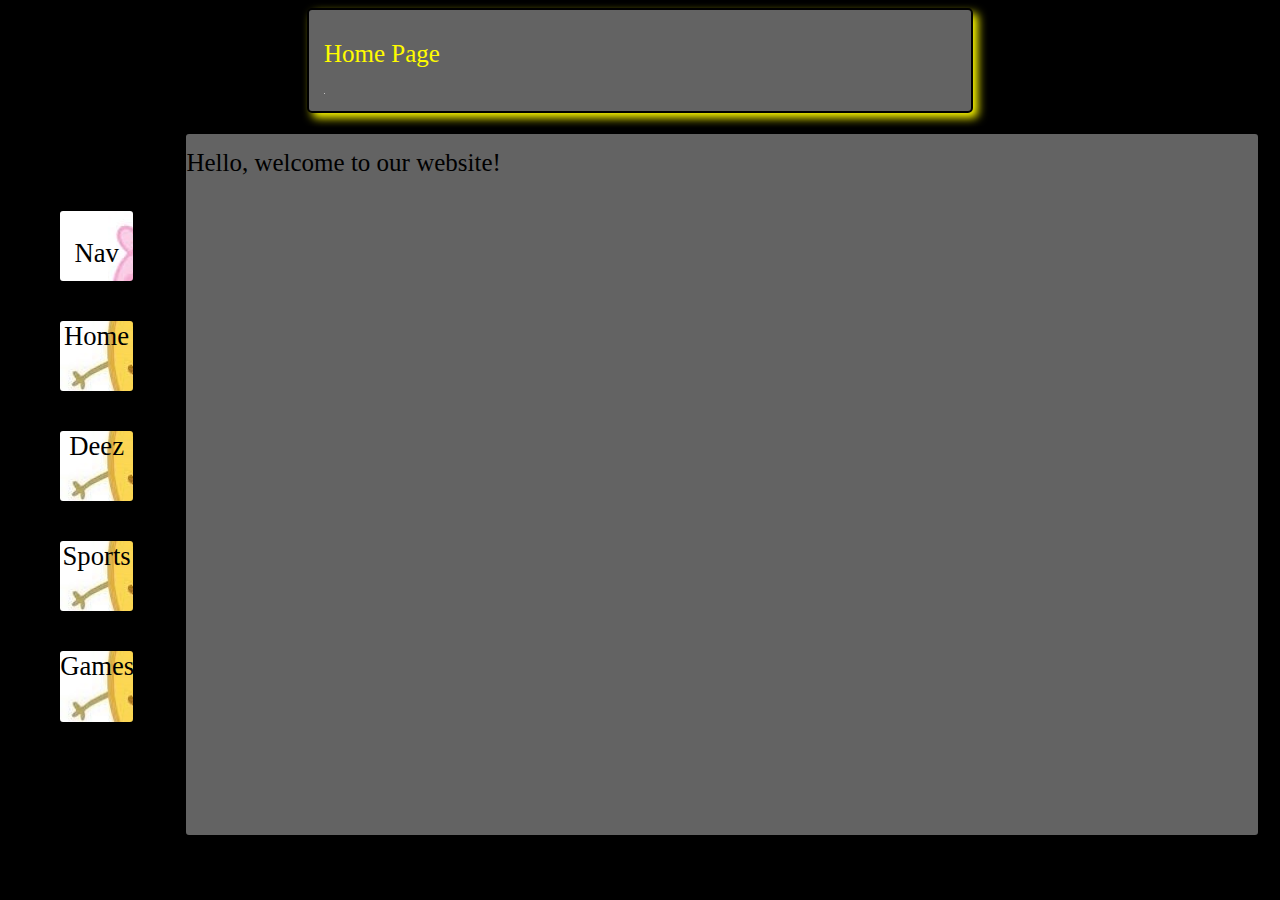
<file: index.html>
<html>
    <head>
        <title>Home</title>
        <link rel="stylesheet" href="scripts/css/style.css">
    </head>
    <body>

        <div id="div1">
            <p id="p1">Home Page</p>
            <a href="hidden.html">
                <img id = "h" alt="hidden" src="/Images/h.png"
                width=1 height="1">
            </a>
        </div><br>
        <table id="table1">
            <tr>
                <td id="td1">
                    <div id="div02">
                        <p id="p2">Nav</p>
                    </div> <br><br>
                    <a href="index.html" class="nav-link"><div id="div2">Home</div></a>
                    <br><br>
                    <a href="deez.html" class="nav-link"><div id="div2">Deez</div></a>
                    <br><br>                    
                    <a href="sports.html" class="nav-link"><div id="div2">Sports</div></a>
                    <br><br>                    
                    <a href="games.html" class="nav-link"><div id="div2">Games</div></a>
                    <br><br>
                </td>
                <td id="td2">
                    <div id="div3">
                        <p id="p1">Hello, welcome to our website!</p>
                    </div>
                </td>
            </tr>
        </table>
    </body>
</html>
</file>
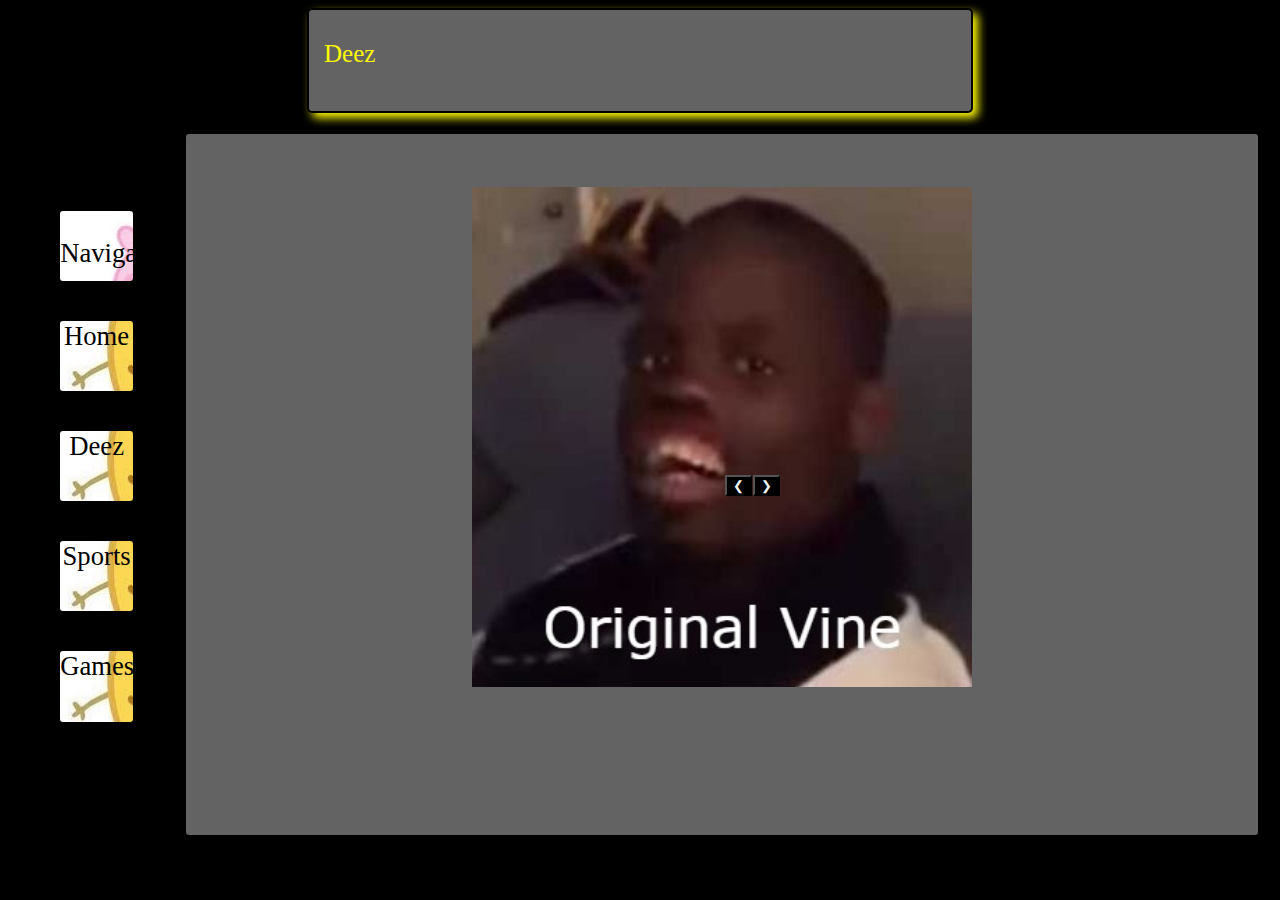
<file: deez.html>
<html>
    <head>
        <link rel = stylesheet href="/scripts/css/style.css">
        <title>Deez</title>
    </head>
    <body>
        <div id="div1">
            <p id="p1">Deez</p>
        </div><br>
        <table id="table1">
            <tr>
                <td id="td1">
                    <div id="div02">
                        <p id="p2">Navigation</p>
                    </div> <br><br>
                    <div id="div2"><a href="index.html"class="nav-link">Home</a></div>
                    <br><br>
                    <div id="div2"><a href="deez.html"class="nav-link">Deez</a></div>
                    <br><br>                    
                    <div id="div2"><a href="sports.html"class="nav-link">Sports</a></div>
                    <br><br>                    
                    <div id="div2"><a href="games.html"class="nav-link">Games</a></div>
                    <br><br>
                </td>
                <td id="td2">
                    <div id="div3">
                        <style>
                            .mySlides {display:none; margin-left:auto; margin-right: auto; margin-top: 5%;} 
                            #right-button{
                                position: absolute;
                                right: 500px;
                                top: 475px;
                                background-color: black;
                                color:whitesmoke
                            }
                            #left-button{
                                position: absolute;
                                left: 725px;
                                top: 475px;
                                background-color: black;
                                color:whitesmoke
                            }
                            #right-button:hover{
                                position: absolute;
                                right: 500px;
                                top: 475px;
                                color: red;
                                background-color: black;
                            }
                            #left-button:hover{
                                position: absolute;
                                left: 725px;
                                top: 475px;
                                color: red;
                                background-color: black;
                            }
                        </style>
                            <body>
                            
                            
                            <div class="w3-content w3-display-container">
                                <img class="mySlides" src="Images/og.jpg" style="width:500px" style="height:500px">
                                <img class="mySlides" src="Images/use.jpg" style="width:500px" style="height:500px">
                                <img class="mySlides" src="Images/shirt.jpg" style="width:500px" style="height:500px">
                                <img class="mySlides" src="Images/candleofdeez.png" style="width:500px" style="height:500px">
                            
                                <button id="left-button" onclick="plusDivs(-1)">&#10094;</button>
                                <button id="right-button" onclick="plusDivs(1)">&#10095;</button>
                            </div>
                            
                            <script>
                            var slideIndex = 1;
                            showDivs(slideIndex);
                            
                            function plusDivs(n) {
                                showDivs(slideIndex += n);
                            }
                            
                            function showDivs(n) {
                                var i;
                                var x = document.getElementsByClassName("mySlides");
                                if (n > x.length) {slideIndex = 1}
                                if (n < 1) {slideIndex = x.length}
                                for (i = 0; i < x.length; i++) {
                                x[i].style.display = "none";  
                                }
                                x[slideIndex-1].style.display = "block";  
                            }
                        </script>
                </td>
            </tr>
        </table>
    </body>
</html>
</file>
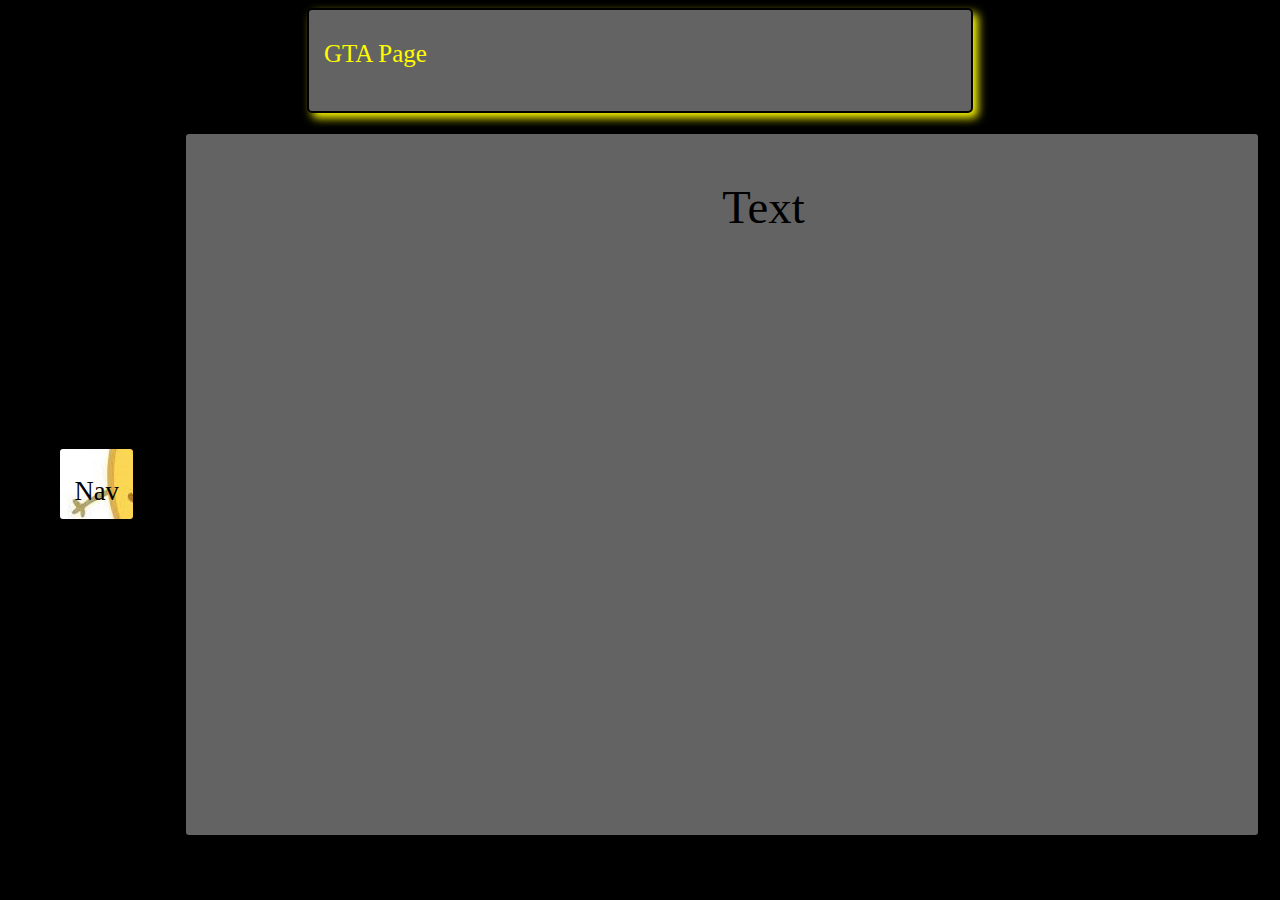
<file: game1.html>
<html>
    <head>
        <title>GTA</title>
        <link rel="stylesheet" href="scripts/css/style.css">
    </head>
    <body>

        <div id="div1">
            <p id="p1">GTA Page</p>
        </div><br>
        <table id="table1">
            <tr>
                <td id="td1">
                    <div id="div2">
                        <p id="p2">Nav</p>
                    </div>
                </td>
                <td id="td2">
                    <div id="div3">
                        <p id="p3">Text</p>
                    </div>
                </td>
            </tr>
        </table>
    </body>
</html>
</file>
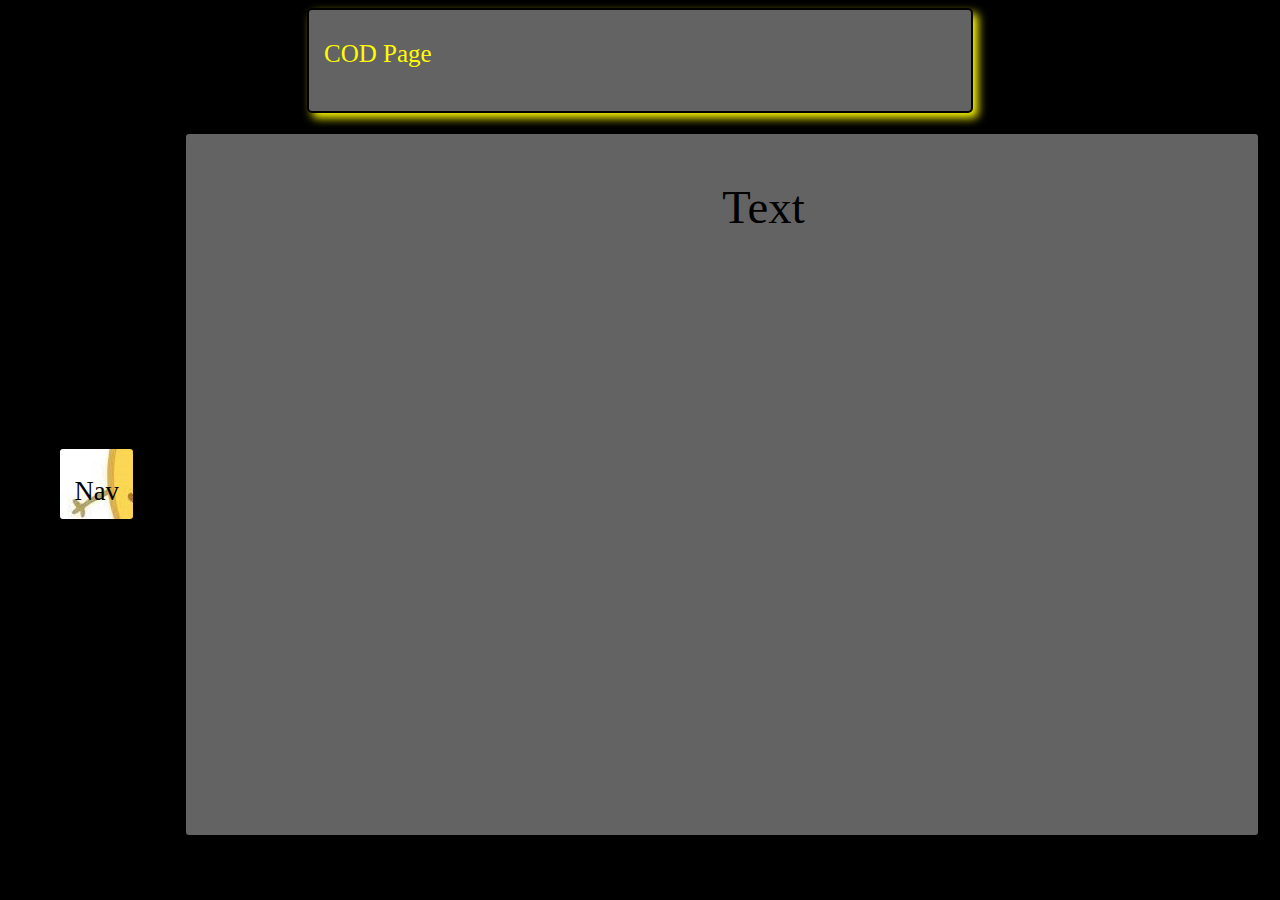
<file: game2.html>
<html>
    <head>
        <title>COD</title>
        <link rel="stylesheet" href="scripts/css/style.css">
    </head>
    <body>

        <div id="div1">
            <p id="p1">COD Page</p>
        </div><br>
        <table id="table1">
            <tr>
                <td id="td1">
                    <div id="div2">
                        <p id="p2">Nav</p>
                    </div>
                </td>
                <td id="td2">
                    <div id="div3">
                        <p id="p3">Text</p>
                    </div>
                </td>
            </tr>
        </table>
    </body>
</html>
</file>
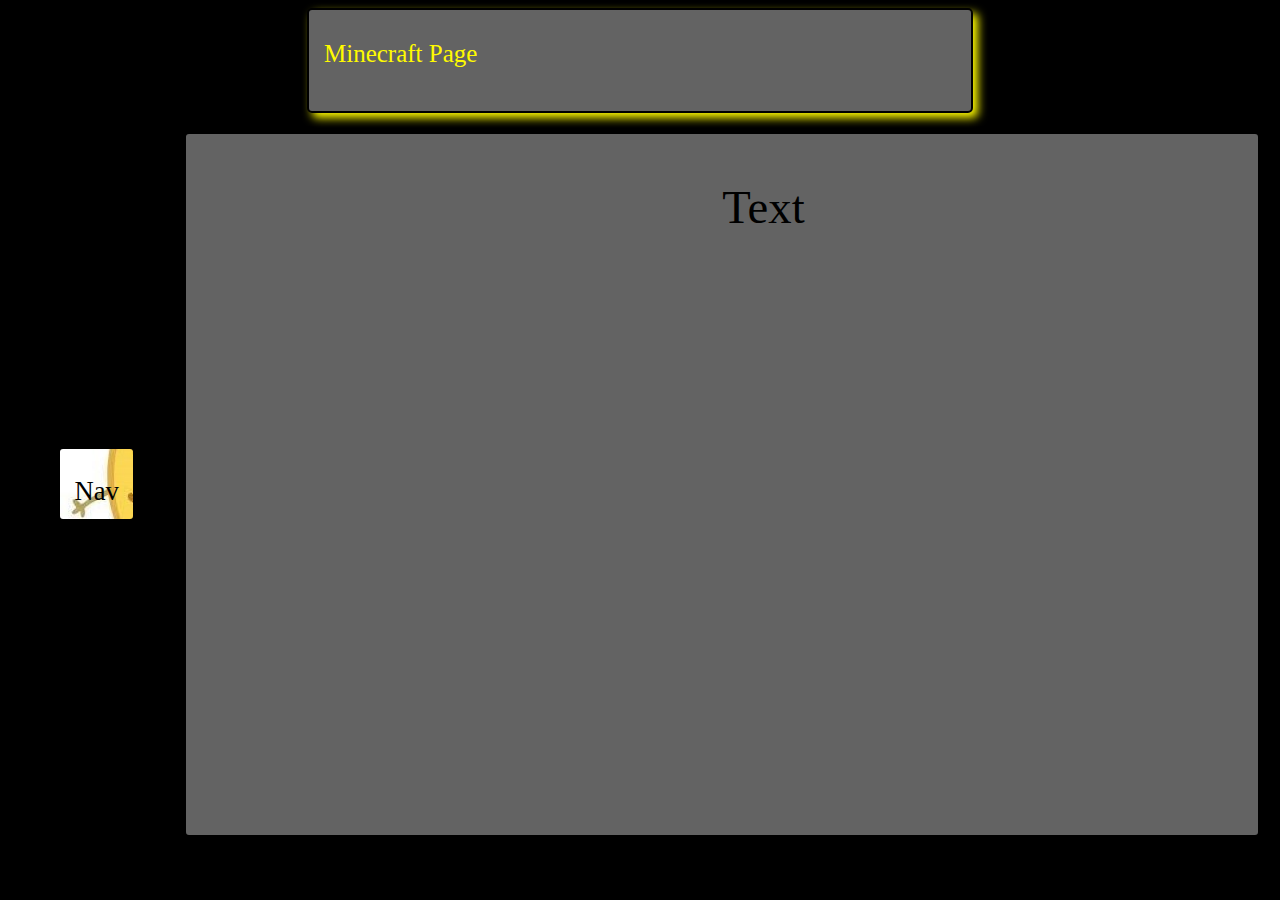
<file: game3.html>
<html>
    <head>
        <title>Minecraft</title>
        <link rel="stylesheet" href="scripts/css/style.css">
    </head>
    <body>

        <div id="div1">
            <p id="p1">Minecraft Page</p>
        </div><br>
        <table id="table1">
            <tr>
                <td id="td1">
                    <div id="div2">
                        <p id="p2">Nav</p>
                    </div>
                </td>
                <td id="td2">
                    <div id="div3">
                        <p id="p3">Text</p>
                    </div>
                </td>
            </tr>
        </table>
    </body>
</html>
</file>
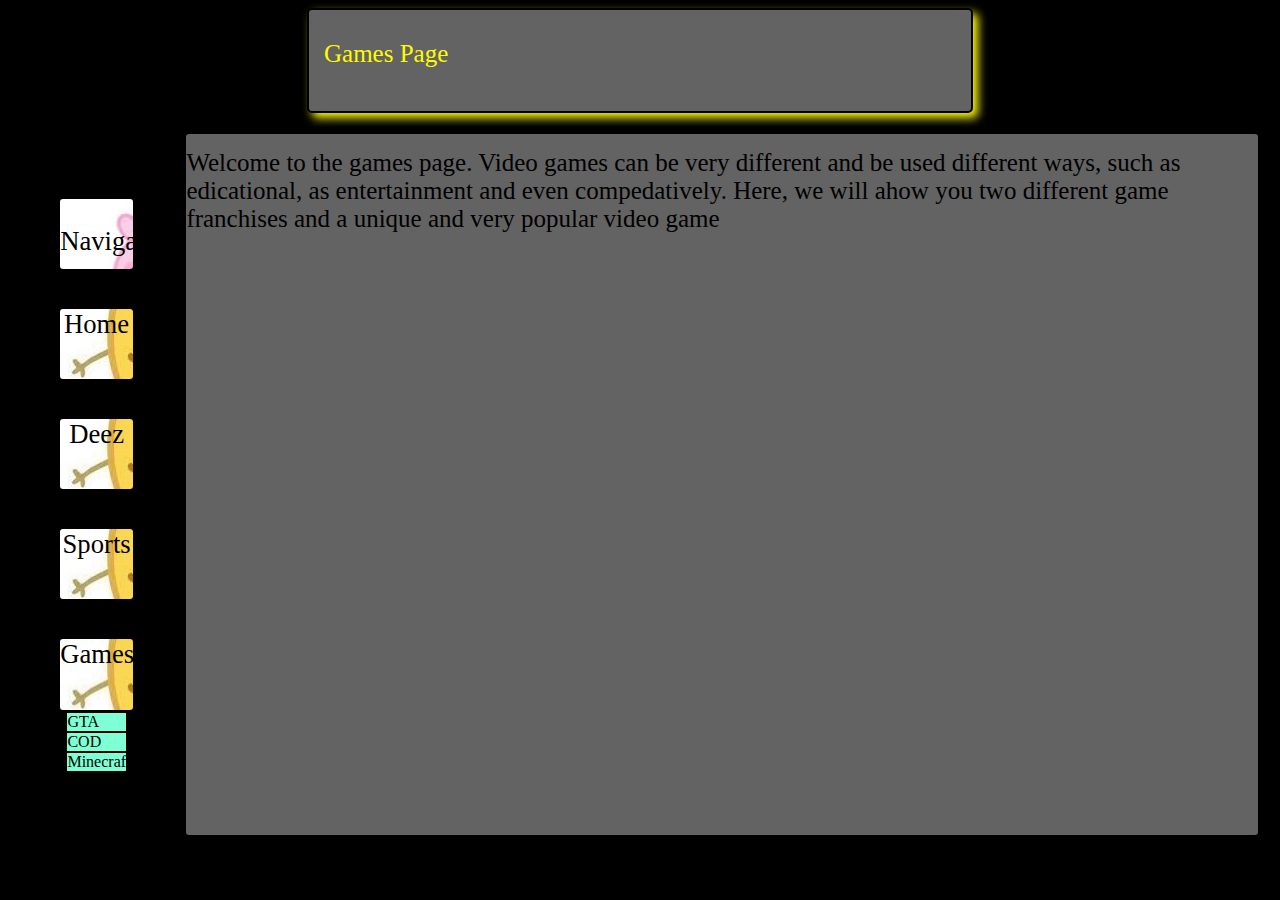
<file: games.html>
<html>
    <head>
        <title>Games</title>
        <link rel="stylesheet" href="scripts/css/style.css">
    </head>
    <body>

        <div id="div1">
            <p id="p1">Games Page</p>
        </div><br>
        <table id="table1">
            <tr>
                <td id="td1">
                    <div id="div02">
                        <p id="p2">Navigation</p>
                    </div> <br><br>
                    <a href="index.html" class="nav-link"><div id="div2">Home</div></a>
                    <br><br>
                    <a href="deez.html" class="nav-link"><div id="div2">Deez</div></a>
                    <br><br>                    
                    <a href="sports.html" class="nav-link"><div id="div2">Sports</div></a>
                    <br><br>                    
                    <a href="games.html" class="nav-link"><div id="div2">Games</div></a>
                    <a href="games/game1.html" class="nav-link"><div id="div5">GTA</div></a>
                    <a href="games/game1.html" class="nav-link"><div id="div5">COD</div></a>
                    <a href="games/game1.html" class="nav-link"><div id="div5">Minecraft</div></a>
                </td>
                <td id="td2">
                    <div id="div3">
                        <p id="p1">Welcome to the games page. Video games can be very different and be used different ways, such as edicational, as entertainment and even compedatively. Here, we will ahow you two different game franchises and a unique and very popular video game</p>
                    </div>
                </td>
            </tr>
        </table>
    </body>
</html>
</file>
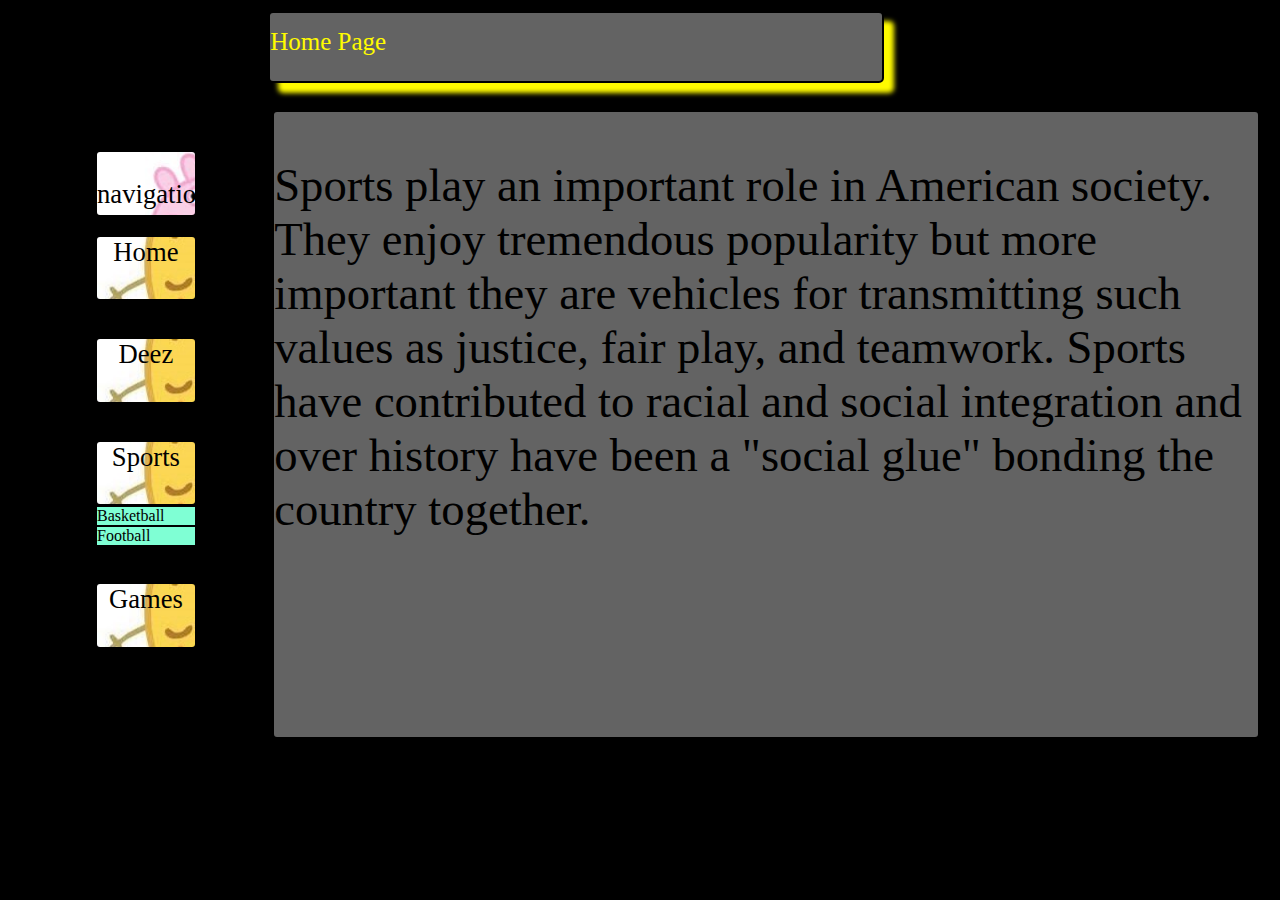
<file: sports.html>
<html>
    <head>
        <title>Sports</title>
        <link rel="stylesheet" href="scripts/css/style.css">
    </head>
    <body>
        <table id="table1">
                <td id="td1">
                    <div id="sportstitle">
                        <p id="p1">Home Page</p>
                    </div>
                </td>
            </tr>

            <tr>
                <td  id="td6">
                    <div id="div69">
                        <p>navigation</p>
                    </div>
                    <br>
                        <div id="navdiv"><a href="index.html" class="nav-link">Home</a></div>
                    <br><br>
                        <div id="navdiv"><a href="deez.html" class="nav-link">Deez</a></div>
                    <br><br>                    
                        <div id="navdiv"><a href="sports.html" class="nav-link">Sports</a></div>
                        <a href="sports/basketball.html" class="nav-link"><div id="div5">Basketball</div></a>
                        <a href="sports/football.html" class="nav-link"><div id="div5">Football</div></a>
                    <br><br>                    
                        <div id="navdiv"><a href="games.html" class="nav-link">Games</a></div>
                    
                </td>
                <td  id="td3">
                    <div id="div4">
                        <p id="p69">Sports play an important role in American society. They enjoy tremendous popularity but more important they are vehicles for transmitting such values as justice, fair play, and teamwork. Sports have contributed to racial and social integration and over history have been a "social glue" bonding the country together.
                        </p>
                    </div>
                </td>
            </tr>
        </table>
</html>
</file>
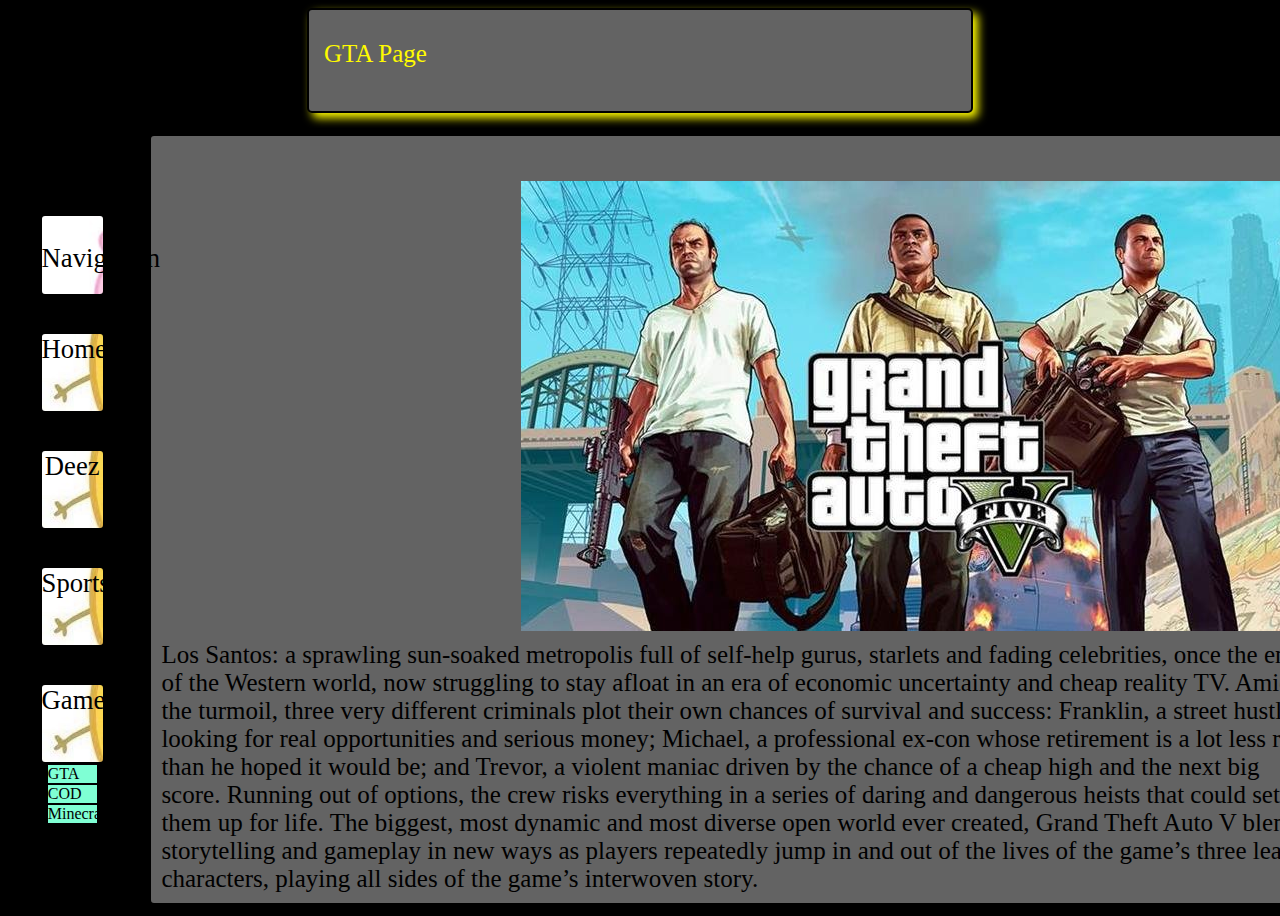
<file: games/game1.html>
<html>
    <head>
        <title>GTA</title>
        <link rel="stylesheet" href="../scripts/css/style.css">
    </head>
    <body>

        <div id="div1">
            <p id="p1">GTA Page</p>
        </div><br>
        <table id="table1">
            <tr>
                <td id="td1">
                    <div id="div02">
                        <p id="p2">Navigation</p>
                    </div> <br><br>
                    <a href="../index.html" class="nav-link"><div id="div2">Home</div></a>
                    <br><br>
                    <a href="../deez.html" class="nav-link"><div id="div2">Deez</div></a>
                    <br><br>                    
                    <a href="../sports.html" class="nav-link"><div id="div2">Sports</div></a>
                    <br><br>                    
                    <a href="../games.html" class="nav-link"><div id="div2">Games</div></a>
                    <a href="game1.html" class="nav-link"><div id="div5">GTA</div></a>
                    <a href="game2.html" class="nav-link"><div id="div5">COD</div></a>
                    <a href="game3.html" class="nav-link"><div id="div5">Minecraft</div></a>
                </td>
                <td id="td2">
                    <div id="div3">
                        <p id="gtavtxt">
                            <img id="GTAV" src="/Images/GTAV.jpg" >
                            Los Santos: a sprawling sun-soaked metropolis full of self-help gurus, starlets and fading celebrities, once the envy of the Western world, now struggling to stay afloat in an era of economic uncertainty and cheap reality TV.

                            Amidst the turmoil, three very different criminals plot their own chances of survival and success: Franklin, a street hustler looking for real opportunities and serious money; Michael, a professional ex-con whose retirement is a lot less rosy than he hoped it would be; and Trevor, a violent maniac driven by the chance of a cheap high and the next big score. Running out of options, the crew risks everything in a series of daring and dangerous heists that could set them up for life.
                            
                            The biggest, most dynamic and most diverse open world ever created, Grand Theft Auto V blends storytelling and gameplay in new ways as players repeatedly jump in and out of the lives of the game’s three lead characters, playing all sides of the game’s interwoven story.</p>
                    </div>
                </td>
            </tr>
        </table>
    </body>
</html>
</file>
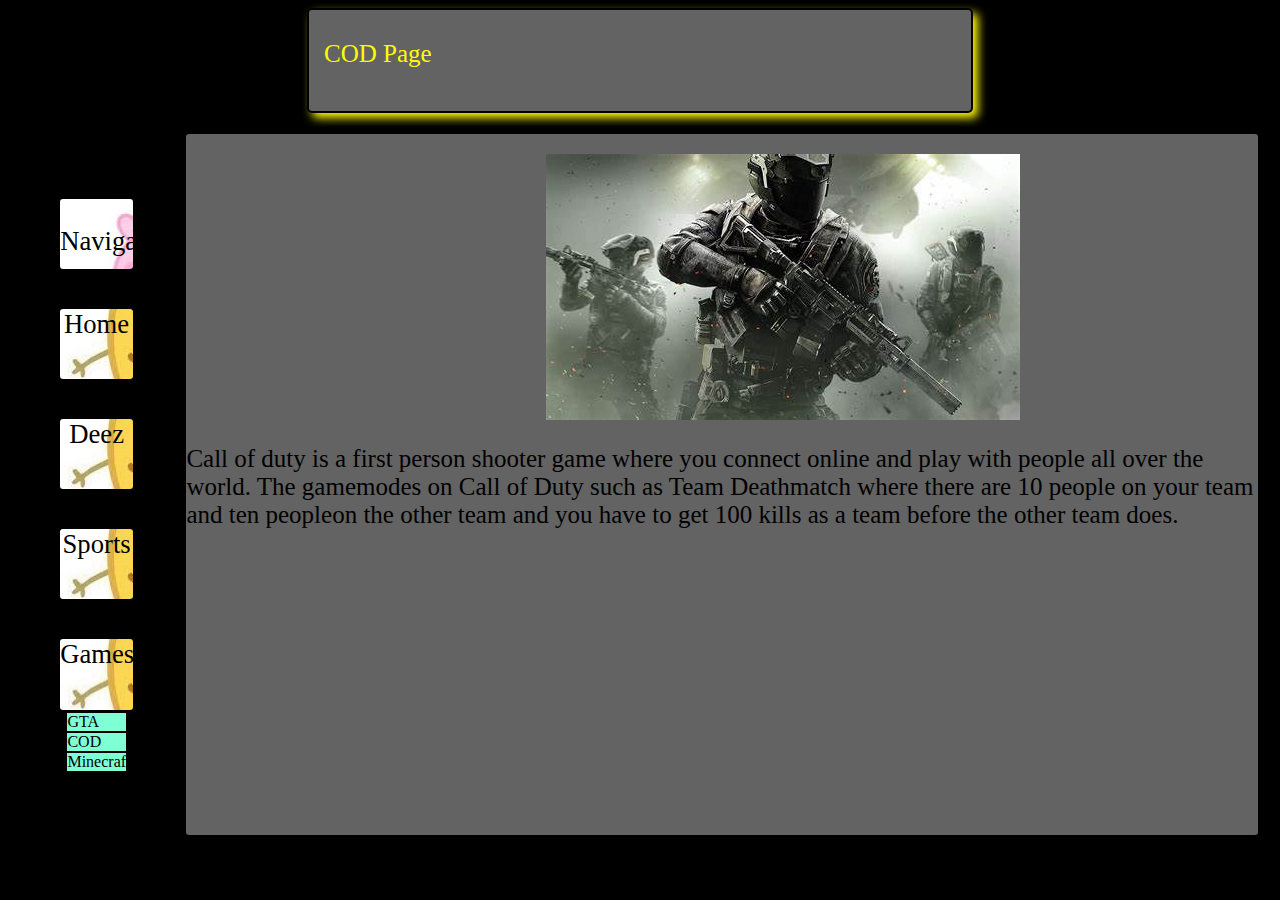
<file: games/game2.html>
<html>
    <head>
        <title>COD</title>
        <link rel="stylesheet" href="../scripts/css/style.css">
    </head>
    <body>

        <div id="div1">
            <p id="p1">COD Page</p>
        </div><br>
        <table id="table1">
            <tr>
                <td id="td1">
                    <div id="div02">
                        <p id="p2">Navigation</p>
                    </div> <br><br>
                    <a href="../index.html" class="nav-link"><div id="div2">Home</div></a>
                    <br><br>
                    <a href="../deez.html" class="nav-link"><div id="div2">Deez</div></a>
                    <br><br>                    
                    <a href="../sports.html" class="nav-link"><div id="div2">Sports</div></a>
                    <br><br>                    
                    <a href="../games.html" class="nav-link"><div id="div2">Games</div></a>
                    <a href="game1.html" class="nav-link"><div id="div5">GTA</div></a>
                    <a href="game2.html" class="nav-link"><div id="div5">COD</div></a>
                    <a href="game3.html" class="nav-link"><div id="div5">Minecraft</div></a>
                </td>
                <td id="td2">
                    <div id="div3">
                        <img id="GTAV" src="/Images/OIP.jfif" >
                        <p id="p1">Call of duty is a first person shooter game where you connect online and play with people all over the world. The gamemodes on Call of Duty such as Team Deathmatch where there are 10 people on your team and ten peopleon the other team and you have to get 100 kills as a team before the other team does.</p>
                    </div>
                </td>
            </tr>
        </table>
    </body>
</html>
</file>
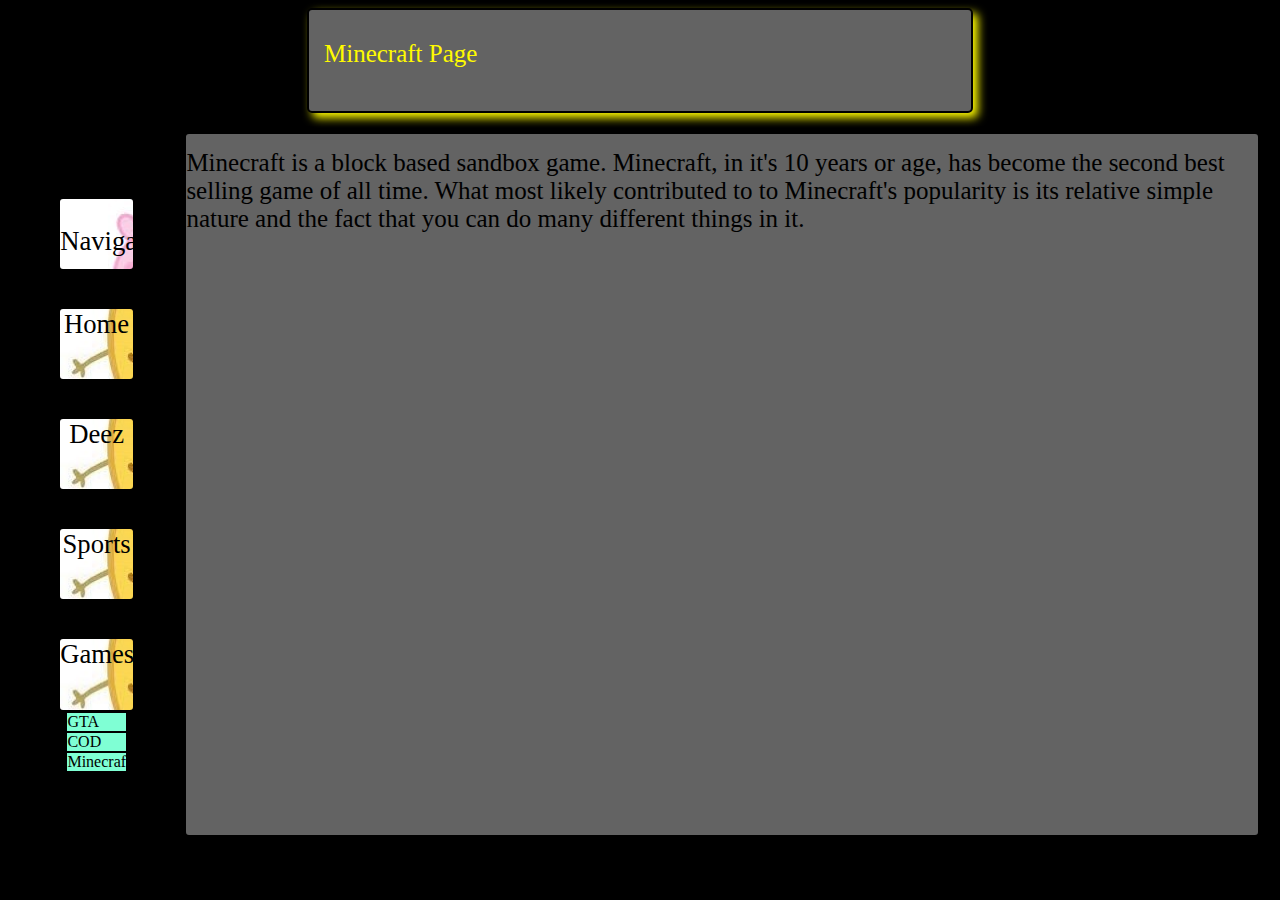
<file: games/game3.html>
<html>
    <head>
        <title>Minecraft</title>
        <link rel="stylesheet" href="../scripts/css/style.css">
    </head>
    <body>

        <div id="div1">
            <p id="p1">Minecraft Page</p>
        </div><br>
        <table id="table1">
            <tr>
                <td id="td1">
                    <div id="div02">
                        <p id="p2">Navigation</p>
                    </div> <br><br>
                    <a href="../index.html" class="nav-link"><div id="div2">Home</div></a>
                    <br><br>
                    <a href="../deez.html" class="nav-link"><div id="div2">Deez</div></a>
                    <br><br>                    
                    <a href="../sports.html" class="nav-link"><div id="div2">Sports</div></a>
                    <br><br>                    
                    <a href="../games.html" class="nav-link"><div id="div2">Games</div></a>
                    <a href="game1.html" class="nav-link"><div id="div5">GTA</div></a>
                    <a href="game2.html" class="nav-link"><div id="div5">COD</div></a>
                    <a href="game3.html" class="nav-link"><div id="div5">Minecraft</div></a>
                </td>
                <td id="td2">
                    <div id="div3">
                        <p id="p1">Minecraft is a block based sandbox game. Minecraft, in it's 10 years or age, has become the second best selling game of all time. What most likely contributed to to Minecraft's popularity is its relative simple nature and the fact that you can do many different things in it.</p>
                    </div>
                </td>
            </tr>
        </table>
    </body>
</html>
</file>
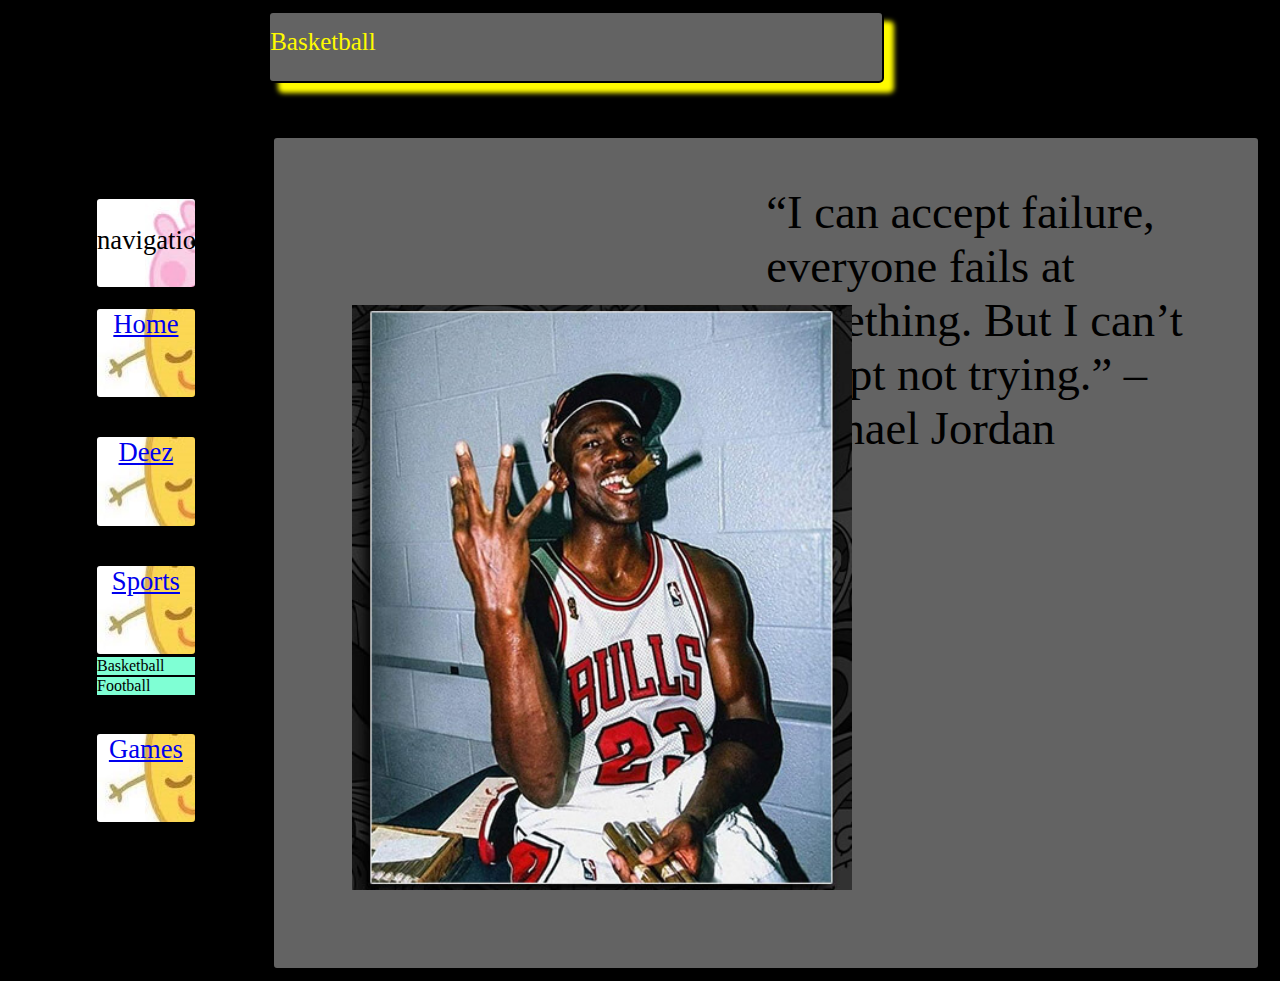
<file: sports/basketball.html>
<html>
    <head>
        <title>
            basketball 
        </title>
        <link rel="stylesheet" href="../scripts/css/style.css">
    </head>
    <body>
        <table id="table1">
                <td id="td1">


                    <div id="sportstitle">
                        <p id="p1">Basketball</p>
                    </div>

                </td>
            </tr>

            <tr>
                <td  id="td6">
                    <div id="div69">
                        <p>navigation</p>
                    </div>
                    <br>
                        <div id="navdiv"><a href="../index.html">Home</a></div>
                    <br><br>
                        <div id="navdiv"><a href="../deez.html">Deez</a></div>
                    <br><br>                    
                        <div id="navdiv"><a href="../sports.html">Sports</a></div>
                        <a href="../sports/basketball.html" class="nav-link"><div id="div5">Basketball</div></a>
                        <a href="../sports/football.html" class="nav-link"><div id="div5">Football</div></a>
                    <br><br>                    
                        <div id="navdiv"><a href="../games.html">Games</a></div>
                    <br><br>
                </td>
                <td  id="td3">
                    <div id="div4">
                        <table>
                            <tr>
                                <td><img src="../Images/MJ-1-2.jpg" width=500px id="goat2"></td>
                                <p id="p3">“I can accept failure, everyone fails at something. But I can’t accept not trying.” – Michael Jordan</p>
                            </tr>
                        </table>
                    </div>
                </td>
            </tr>
        </table>
    </body>
</html>
</file>
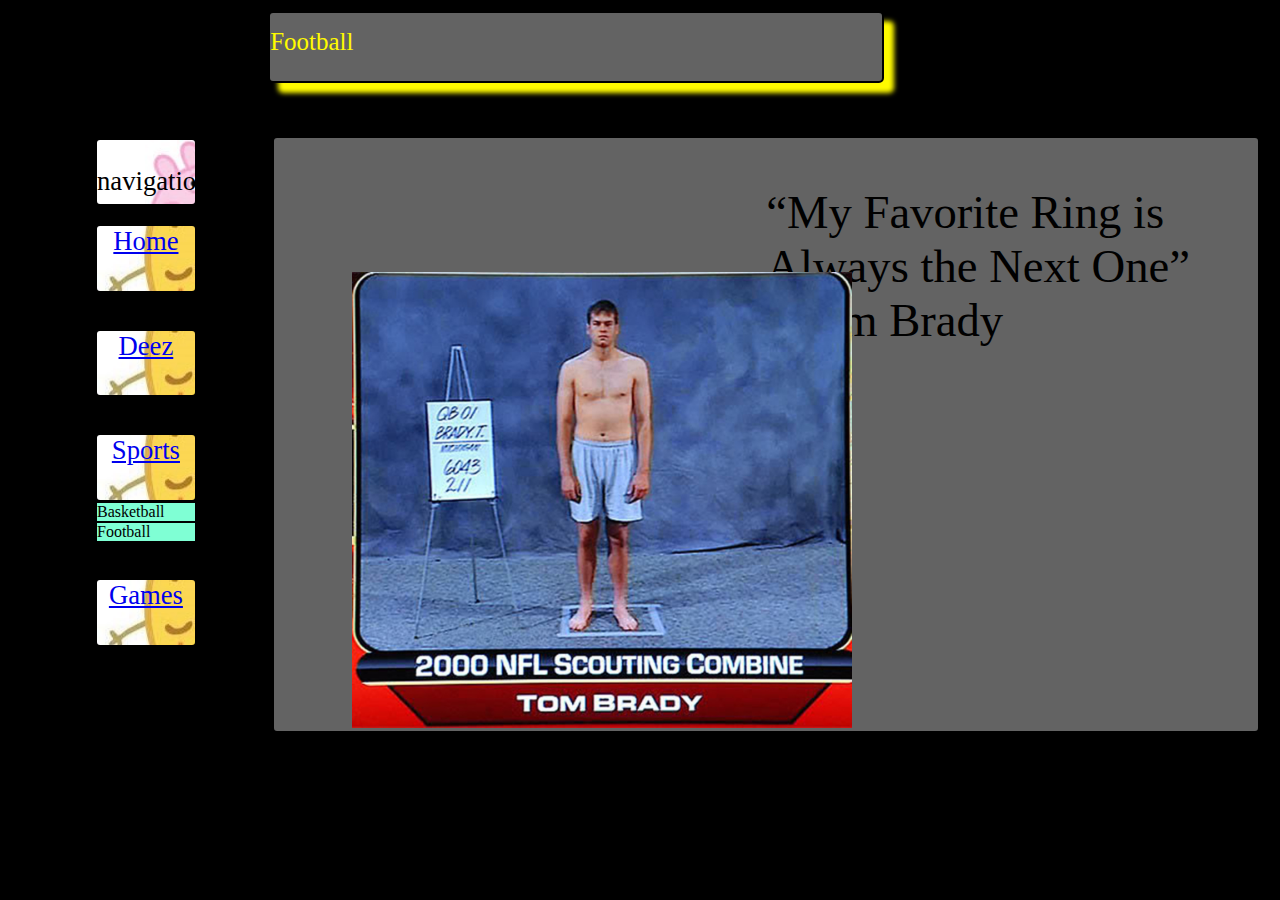
<file: sports/football.html>
<html>
    <head>
        <title>
            Football
        </title>
        <link rel="stylesheet" href="../scripts/css/style.css">
    </head>
    <body>
        <table id="table1">
                <td id="td1">
                    <div id="sportstitle">
                        <p id="p1">Football</p>
                    </div>
                </td>
            </tr>

            <tr>
                <td  id="td6">
                    <div id="div69">
                        <p>navigation</p>
                    </div>
                    <br>
                        <div id="navdiv"><a href="../index.html">Home</a></div>
                    <br><br>
                        <div id="navdiv"><a href="../deez.html">Deez</a></div>
                    <br><br>                    
                        <div id="navdiv"><a href="../sports.html">Sports</a></div>
                        <a href="../sports/basketball.html" class="nav-link"><div id="div5">Basketball</div></a>
                        <a href="../sports/football.html" class="nav-link"><div id="div5">Football</div></a>
                    <br><br>                    
                        <div id="navdiv"><a href="../games.html">Games</a></div>
                    <br><br>
                </td>
                <td  id="td3">
                    <div id="div4">
                        <table>
                            <tr>
                                <td><img src="../Images/brady.jpg" width=500px id="goat"></td>
                                <p id="p3">“My Favorite Ring is Always the Next One” - Tom Brady</p>
                            </tr>
                        </table>
                    </div>
                </td>
            </tr>
        </table>
    </body>
</html>
</file>
<file: scripts/css/style.css>
body{
    background-color: rgb(0, 0, 0);
}
#div1{
    margin-left:auto;
    margin-right: auto;
    border: 2px solid #000000;
    border-radius: 5px;
    background-color: #636363;
    width: 50%;
    height: 8%;
    box-shadow: 5px 5px 10px;
    padding: 15px;
    color: rgb(255, 251, 0);
}
a.nav-link{
    text-decoration: none;
    color: #000000;
}
#div2{
    font-style: none;
    border: 2px solid #000000;
    border-radius: 5px;
    background-image: url("/Images/potato.jpg");
    width: 50%;
    height: 10%;
    box-shadow: 5px 5px 10px;
    text-align: center;
    font-size: 20pt;
    margin: auto;

}
#div2:hover{
    border: 2px solid #000000;
    border-radius: 5px;
    background-image: url("/Images/potato.jpg");
    width: 65%;
    height: 10%;
    box-shadow: 5px 5px 10px;
    text-align: center;
    font-size: 20pt;
    margin: auto;
}
#navLink{
    text-decoration: none;
}
#div02{
    border: 2px solid #000000;
    border-radius: 5px;
    background-image: url("/Images/peppa.png");
    width: 50%;
    height: 10%;
    box-shadow: 5px 5px 10px;
    text-align: center;
    font-size: 20pt;
    margin: auto;
}


#div3{
    margin-left: 1%;
    border: 2px solid #000000;
    border-radius: 5px;
    background-color: #636363;
    width: 99%;
    height: 100%;
    box-shadow: 5px 5px 10px;
}
#div4{
    border: 2px solid #000000;
    border-radius: 5px;
    background-color: #636363;
    height: 100%;
    width: 100%;
    margin-top: 5%;
    margin-left: auto;
    margin-right: auto;
}
#goat{
    margin-left: 15%;
    margin-top: -25%;

}
#div5{
    background-color: aquamarine;
    border: 1px solid #000000;
    width: 40%;
    margin-left: auto;
    margin-right: auto;
}
#table1{
    width: 98%;
    height: 80%;
    margin-left: auto;
    margin-right: auto;
}
#td1{
    width: 12%;
}
#td2{
    width: 88%;
    height: 100%;
}
#p1{
    font-size: 25px;
    margin-top: 15px;
}
#p3{
    font-size: 35pt;
    margin-left: 50%;
    margin-right: 5%;
}
#td6{
    width: 20%;
    height: 100%;
}
#sportstitle{
    border: 2px solid #000000;
    border-radius: 5px;
    background-color: #636363;
    box-shadow: 10px 10px 5px;
    width: 250%;
    height: 12%;
    margin-left: 100%;
    margin-right: auto;
    margin-top: auto;
    color: rgb(255, 251, 0);
}
#navdiv{
    border: 2px solid #000000;
    border-radius: 5px;
    background-image: url("/Images/potato.jpg");
    width: 40%;
    height: 10%;
    box-shadow: 5px 5px 10px;
    text-align: center;
    font-size: 20pt;
    margin-left: auto;
    margin-right: auto;
    text-decoration: none;
    color: #000000;
}
#navdiv:hover{
    border: 2px solid #000000;
    border-radius: 5px;
    background-image: url("/Images/potato.jpg");
    width: 65%;
    height: 10%;
    box-shadow: 5px 5px 10px;
    text-align: center;
    font-size: 20pt;
    margin-left: auto;
    margin-right: auto;
    text-decoration: none;
    color: #000000;
}
#div69{
    border: 2px solid #000000;
    border-radius: 5px;
    background-image: url("/Images/peppa.png");
    width: 40%;
    height: 10%;
    box-shadow: 5px 5px 10px;
    text-align: center;
    font-size: 20pt;
    margin: auto;
}
#h{
    left: 100px;
    top: 100px;
}
#goat2{
    margin-left: 15%;
    margin-top: -40%;
    margin-bottom: 15%;
}
#GTAVtxt{
    margin: auto;
    padding: 10px;
    font-size: 25px;
    margin-top: 15px;
    position: relative center;
}
#GTAV{
    margin: auto;
    padding: 10px;
    font-size: 25px;
    margin-top: 10px;
    margin-left: 350px;
    position: relative center;
}
#p69{
    font-size: 35pt;
}
</file>
